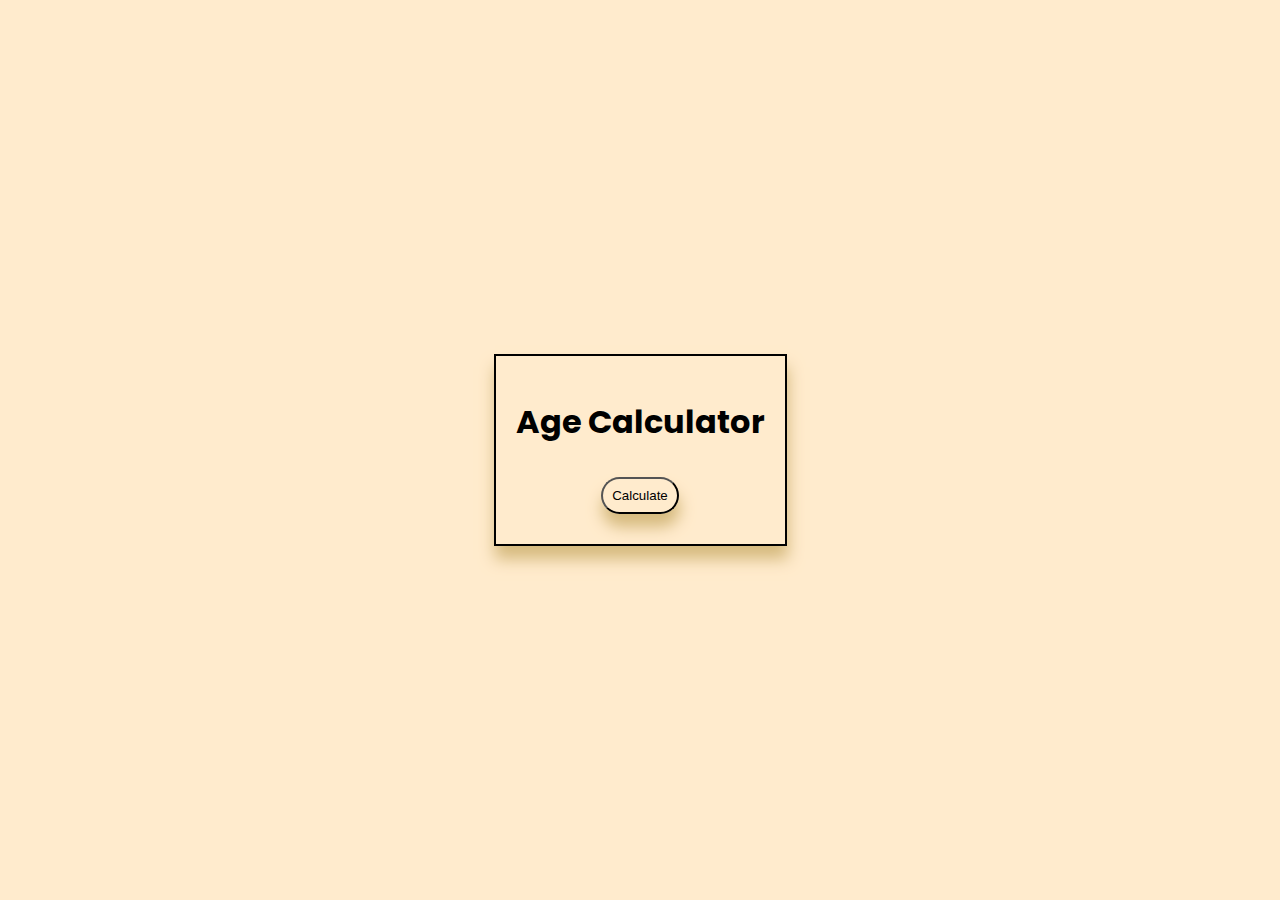
<file: agecalc.html>
<!DOCTYPE html>
<html lang="en">
<head>
    <meta charset="UTF-8">
    <meta name="viewport" content="width=device-width, initial-scale=1.0">
    <title>Age Calculator</title>
    <link rel="stylesheet" href="agecalc.css">
</head>
<body>
    <div class="calc">
        <h1>Age Calculator</h1>
        <form action="">
        <button onclick="ageCalculator()">Calculate</button>
    </div>
    
    <script src="agecalc.js"></script>
</body>
</html>
</file>
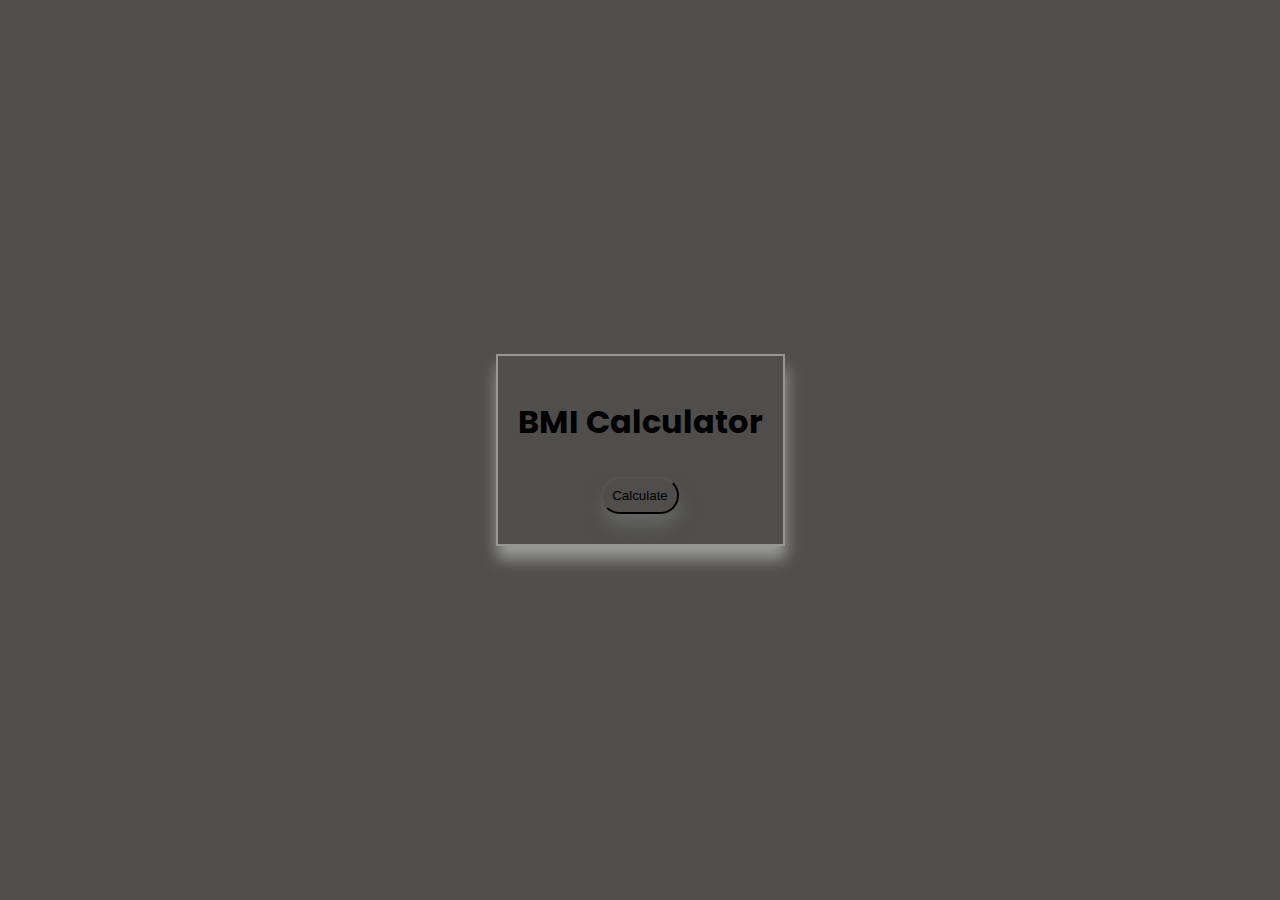
<file: bmicalc.html>
<!DOCTYPE html>
<html lang="en">
<head>
    <meta charset="UTF-8">
    <meta name="viewport" content="width=device-width, initial-scale=1.0">
    <title>BMI CALCULATOR</title>
    <link rel="stylesheet" href="bmi.css">
</head>
<body>
    <div class="calc">
        <h1>BMI Calculator</h1>
        <form action="">
        <button onclick="bmiCalculator()">Calculate</button>
    </div>


    <script src="bmi.js"></script>
</body>
</html>
</file>
<file: agecalc.css>
@import url("https://fonts.googleapis.com/css2?family=Lexend+Giga:wght@100..900&family=Lexend:wght@100..900&family=Poppins:ital,wght@0,100;0,200;0,300;0,400;0,500;0,600;0,700;0,800;0,900;1,100;1,200;1,300;1,400;1,500;1,600;1,700;1,800;1,900&display=swap");

body {
  margin: 0;
  padding: 0;
  background-color: blanchedalmond;
  font-family: "Poppins", sans-serif;
  display: flex;
  justify-content: center;
  align-items: center; /* Center the content vertically as well */
  height: 100vh; /* Full viewport height */
}

.calc {
  display: flex;
  justify-content: center;
  align-items: center;
  flex-direction: column;
  padding: 20px;
  border: 2px solid black;
  box-shadow: 1px 13px 15px rgb(214, 186, 126);
}
button{
    margin: 0.7em;
    padding: 0.7em;
    background-color: transparent;
    border-radius: 30px;
    box-shadow: 1px 13px 15px rgb(214, 186, 126);
    transition: all ease 0.5s;
}
button:hover{
    cursor: pointer;
    background-color:rgb(188, 159, 116) ;
    transform: scale(1);
    color: white;
}
</file>
<file: bmi.css>
@import url("https://fonts.googleapis.com/css2?family=Lexend+Giga:wght@100..900&family=Lexend:wght@100..900&family=Poppins:ital,wght@0,100;0,200;0,300;0,400;0,500;0,600;0,700;0,800;0,900;1,100;1,200;1,300;1,400;1,500;1,600;1,700;1,800;1,900&display=swap");

body {
  margin: 0;
  padding: 0;
  background-color: rgb(79, 78, 76);
  font-family: "Poppins", sans-serif;
  display: flex;
  justify-content: center;
  align-items: center;
  height: 100vh;
}

.calc {
  display: flex;
  justify-content: center;
  align-items: center;
  flex-direction: column;
  padding: 20px;
  border: 2px solid rgb(151, 149, 149);
  box-shadow: 1px 13px 15px rgb(155, 155, 154);
}
button{
    margin: 0.7em;
    padding: 0.7em;
    background-color: transparent;
    border-radius: 30px;
    box-shadow: 1px 13px 15px rgb(99, 99, 98);
    transition: all ease 0.5s;
}
button:hover{
    cursor: pointer;
    background-color:rgb(123, 122, 119) ;
    transform: scale(1);
    color: white;
}
</file>
